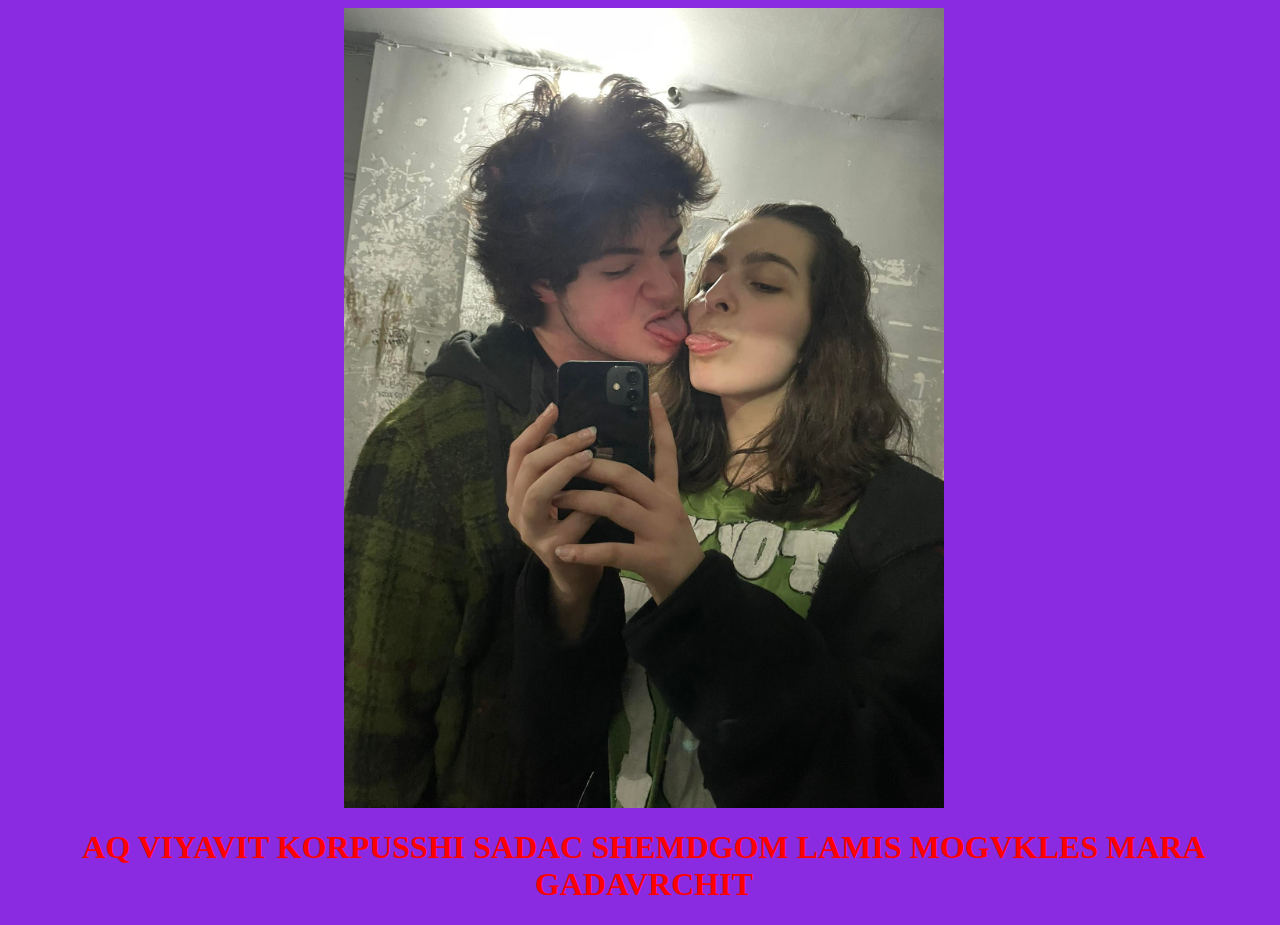
<file: other.html>
<!DOCTYPE html>
<html lang="en">
<head>
    <meta charset="UTF-8">
    <meta name="viewport" content="width=device-width, initial-scale=1.0">
    <title>Document</title>
    <link rel="stylesheet" href="style.css">
</head>
<body class="body2">
    <div class="firstDiv">
    <img src="430073816_1105427130604065_93464260637633378_n.jpg" alt="" class="jkjfka">
    <h1 class="rrre">AQ VIYAVIT KORPUSSHI SADAC SHEMDGOM LAMIS MOGVKLES MARA GADAVRCHIT</h1>
</div>
    <script src="index.js"></script>
</body>
</html>
</file>
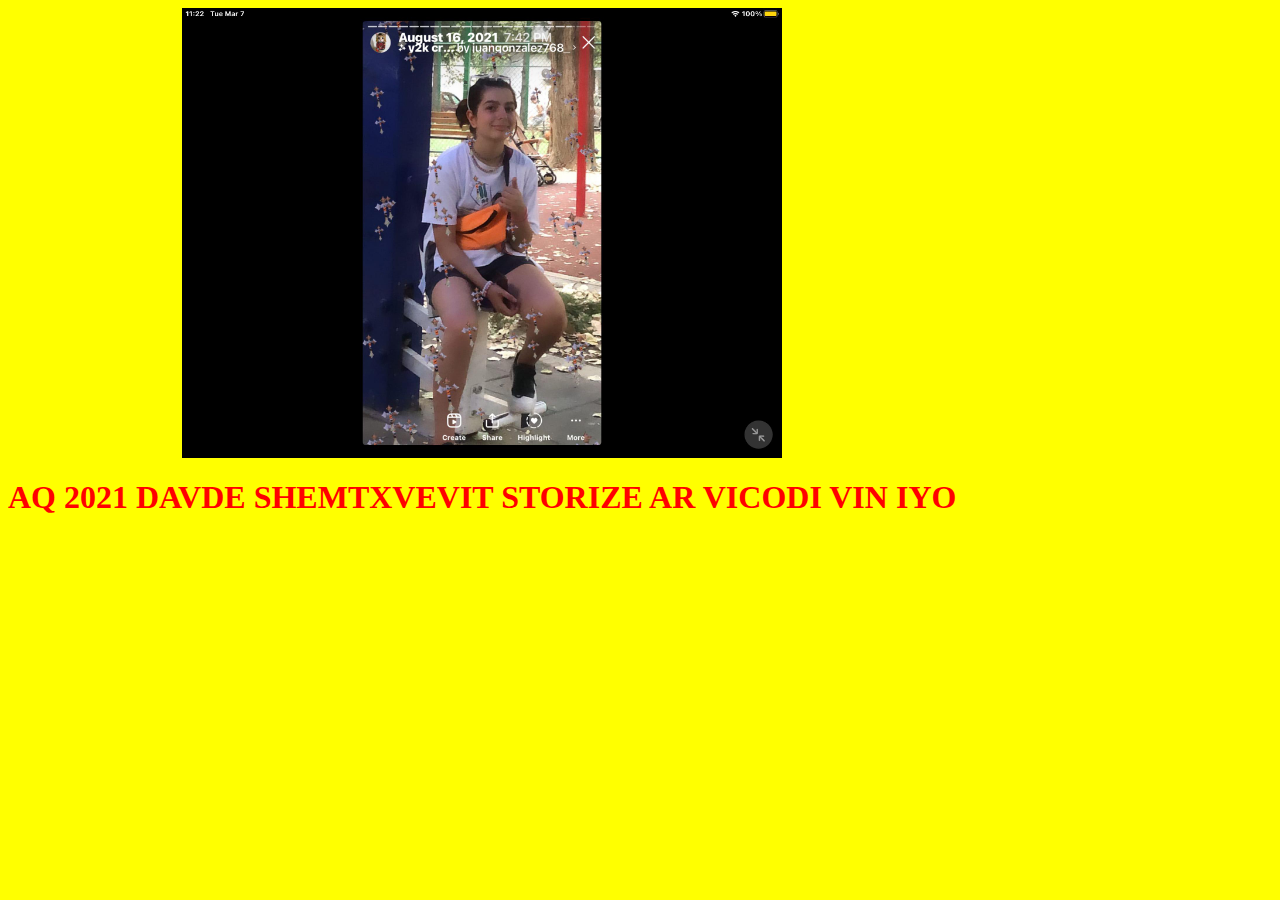
<file: other2.html>
<!DOCTYPE html>
<html lang="en">
<head>
    <meta charset="UTF-8">
    <meta name="viewport" content="width=device-width, initial-scale=1.0">
    <title>Document</title>
    <link rel="stylesheet" href="style.css">
</head>
<body class="body3">
    <div class="firstDiv">
    <img src="332998590_129314176539361_7449040177537202970_n.jpg" alt="" class="jkjfka">
    <h1 class="rrre">AQ 2021 DAVDE SHEMTXVEVIT STORIZE AR VICODI VIN IYO</h1>
</div>
    <script src="index.js"></script>
</body>
</html>
</file>
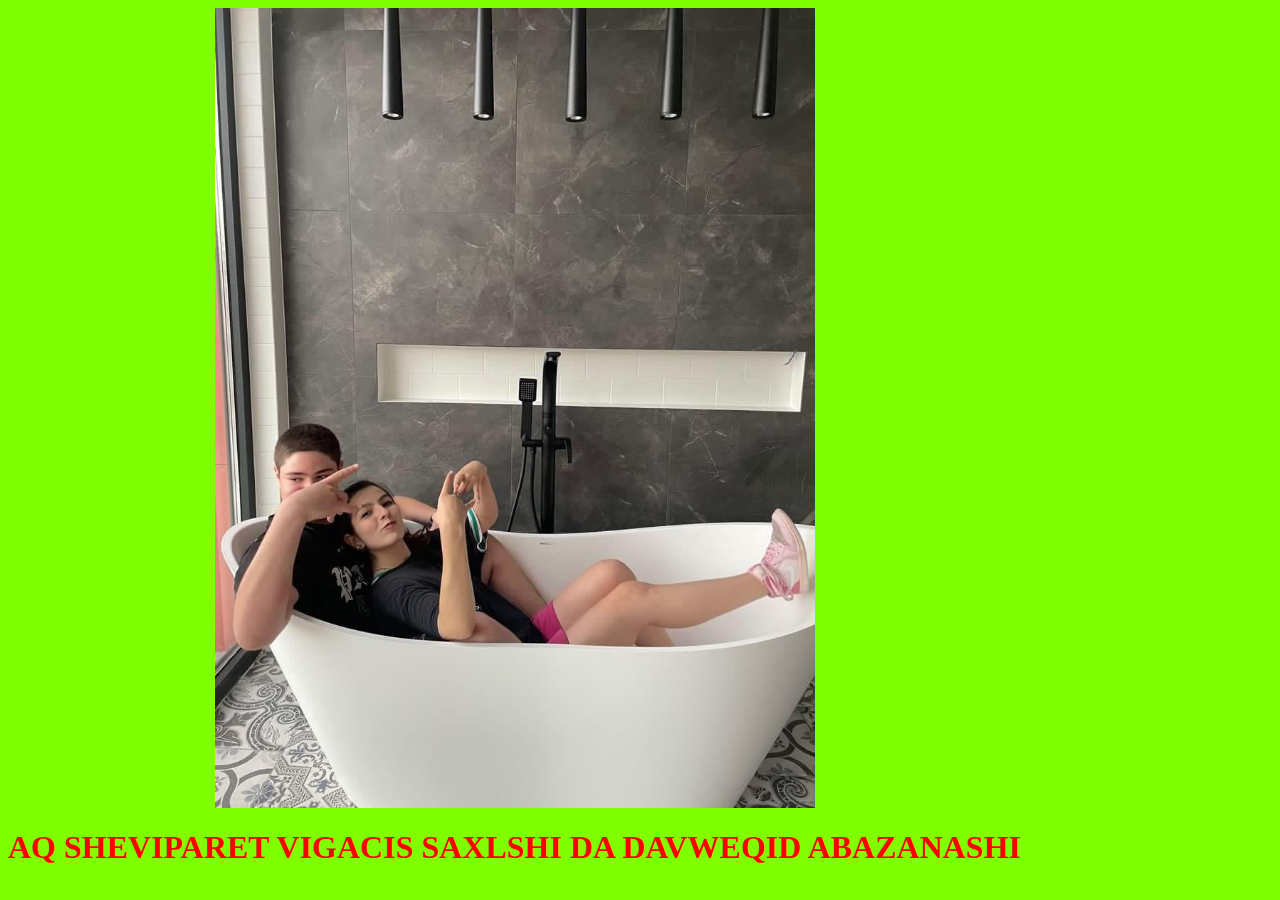
<file: other3.html>
<!DOCTYPE html>
<html lang="en">
<head>
    <meta charset="UTF-8">
    <meta name="viewport" content="width=device-width, initial-scale=1.0">
    <title>Document</title>
    <link rel="stylesheet" href="style.css">
</head>
<body class="body4">
    <div class="firstDiv">
    <img src="433002971_1130638181412011_7205160070434266380_n.jpg" alt="" class="jkjfka">
    <h1 class="rrre">AQ SHEVIPARET VIGACIS SAXLSHI DA DAVWEQID ABAZANASHI</h1>
</div>
    <script src="index.js"></script>
</body>
</html>
</file>
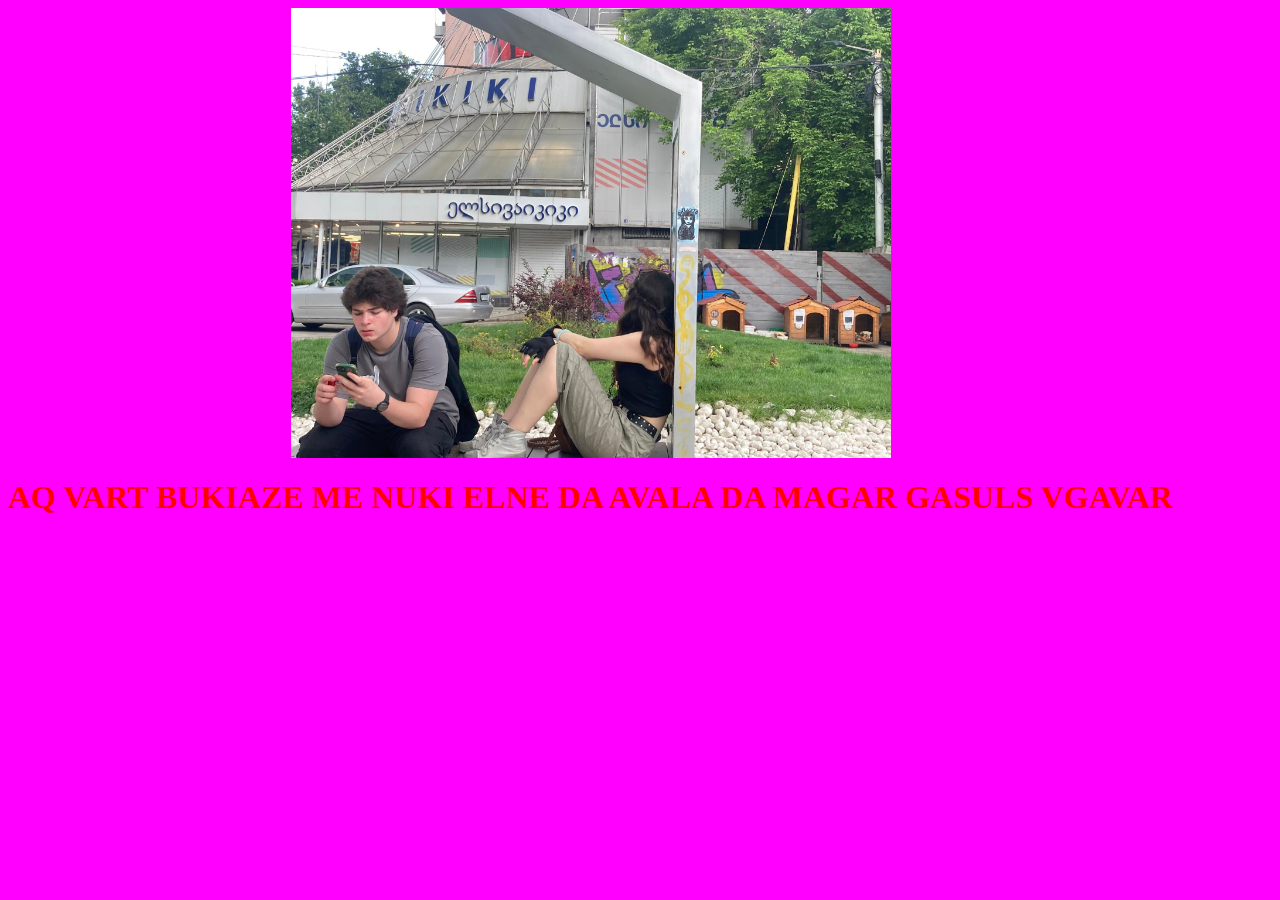
<file: other4.html>
<!DOCTYPE html>
<html lang="en">
<head>
    <meta charset="UTF-8">
    <meta name="viewport" content="width=device-width, initial-scale=1.0">
    <title>Document</title>
    <link rel="stylesheet" href="style.css">
</head>
<body class="body5">
    <div class="firstDiv">
    <img src="351771410_211618405041973_4497821935602750274_n (1).jpg" alt="" class="jkjfka">
    <h1 class="rrre">AQ VART BUKIAZE ME NUKI ELNE DA AVALA DA MAGAR GASULS VGAVAR </h1>
</div>
    <script src="index.js"></script>
</body>
</html>
</file>
<file: style.css>
.firstH1 {
  color: deeppink;
}
.nuki1 {
  width: auto;
  height: 450px;
}
.firstP {
  color: deeppink;
}
.images > img {
  width: 520px;
  height: 450px;
}
.images {
  display: flex;
}
.mainDiv > img {
  width: 520px;
  height: 450px;
}
.mainDiv {
  display: flex;
}
.rrre {
  color: red;
}
.jkjfka {
  width: 600px;
}
.firstDiv {
  position: absolute;
  justify-content: center;
  align-items: center;
  text-align: center;
  display: flex;
  flex-direction: column;
}
.body2 {
  background-color: blueviolet;
}
.myButton{
    width: 200px;
    color: white;
    background-color: cyan;
    height: 150px;
}
.myButton2{
    width: 200px;
    color: white;
    background-color: rgb(255, 0, 0);
    height: 150px;
}
.myButton3{
    width: 200px;
    color: white;
    background-color: rgb(216, 226, 14);
    height: 150px;
}
.myButton4{
    width: 200px;
    color: white;
    background-color: rgb(255, 0, 191);
    height: 150px;
}
.thththht{
    gap: 50px;
}
.body3{
    background-color: yellow;
}
.body4{
    background-color: chartreuse;
}
.body5{
    background-color: fuchsia;
}
</file>
